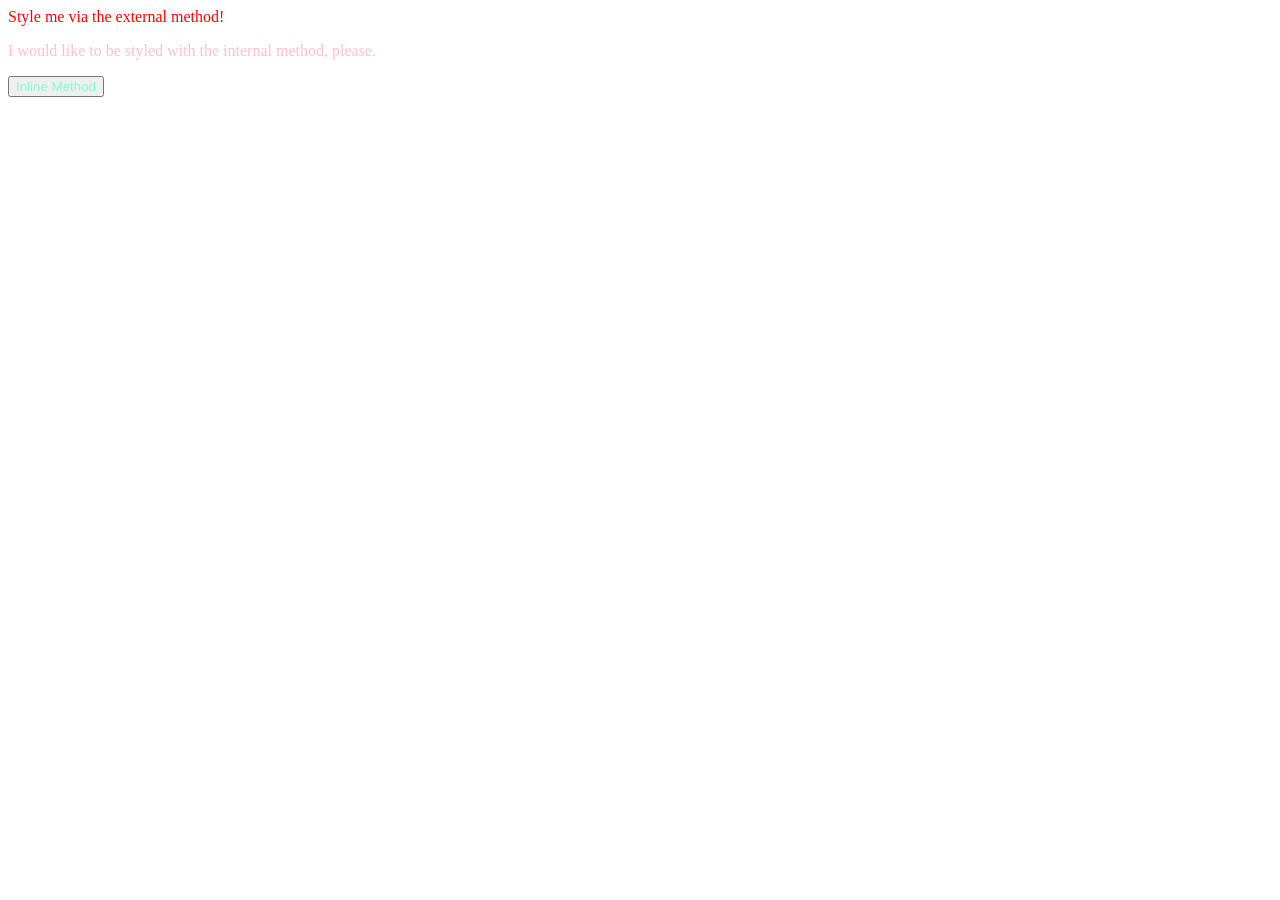
<file: foundations/intro-to-css/01-css-methods/index.html>
<!DOCTYPE html>
<html lang="en">
  <head>
    <meta charset="UTF-8">
    <meta http-equiv="X-UA-Compatible" content="IE=edge">
    <meta name="viewport" content="width=device-width, initial-scale=1.0">
    <link rel="stylesheet" href="style.css">
    <title>Methods for Adding CSS</title>
    <style>
      p{
        color: pink;
      }
    </style>
  </head>
  <body>
    <div>Style me via the external method!</div>
    <p>I would like to be styled with the internal method, please.</p>
    <button style="color: aquamarine;">Inline Method</button>
  </body>
</html>
</file>
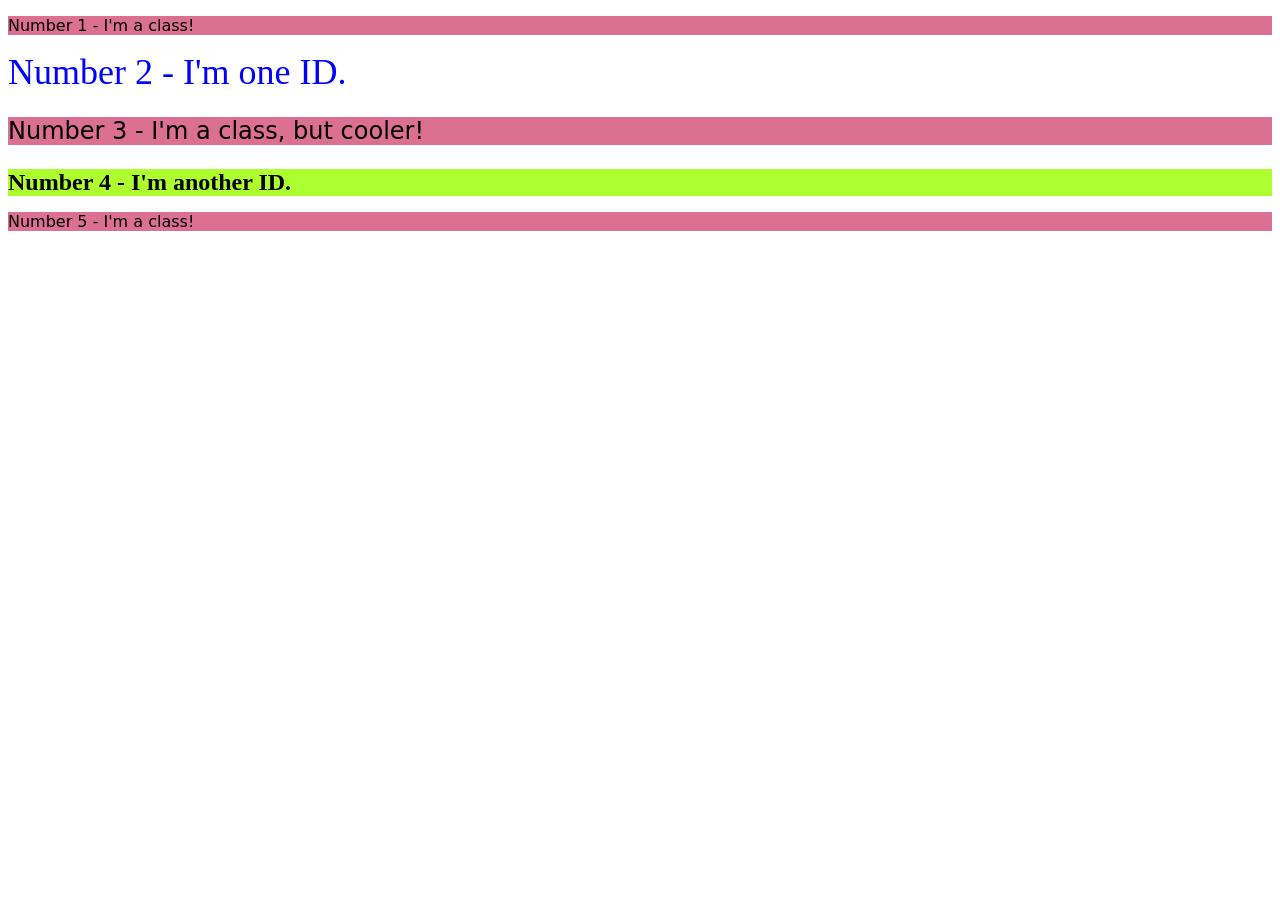
<file: foundations/intro-to-css/02-class-id-selectors/index.html>
<!DOCTYPE html>
<html lang="en">
  <head>
    <meta charset="UTF-8">
    <meta http-equiv="X-UA-Compatible" content="IE=edge">
    <meta name="viewport" content="width=device-width, initial-scale=1.0">
    <title>Class and ID Selectors</title>
    <link rel="stylesheet" href="style.css">
  </head>
  <body>
    <p>Number 1 - I'm a class!</p>
    <div id="one">Number 2 - I'm one ID.</div>
    <p id="cooler">Number 3 - I'm a class, but cooler!</p>
    <div id="two">Number 4 - I'm another ID.</div>
    <p>Number 5 - I'm a class!</p>
  </body>
</html>
</file>
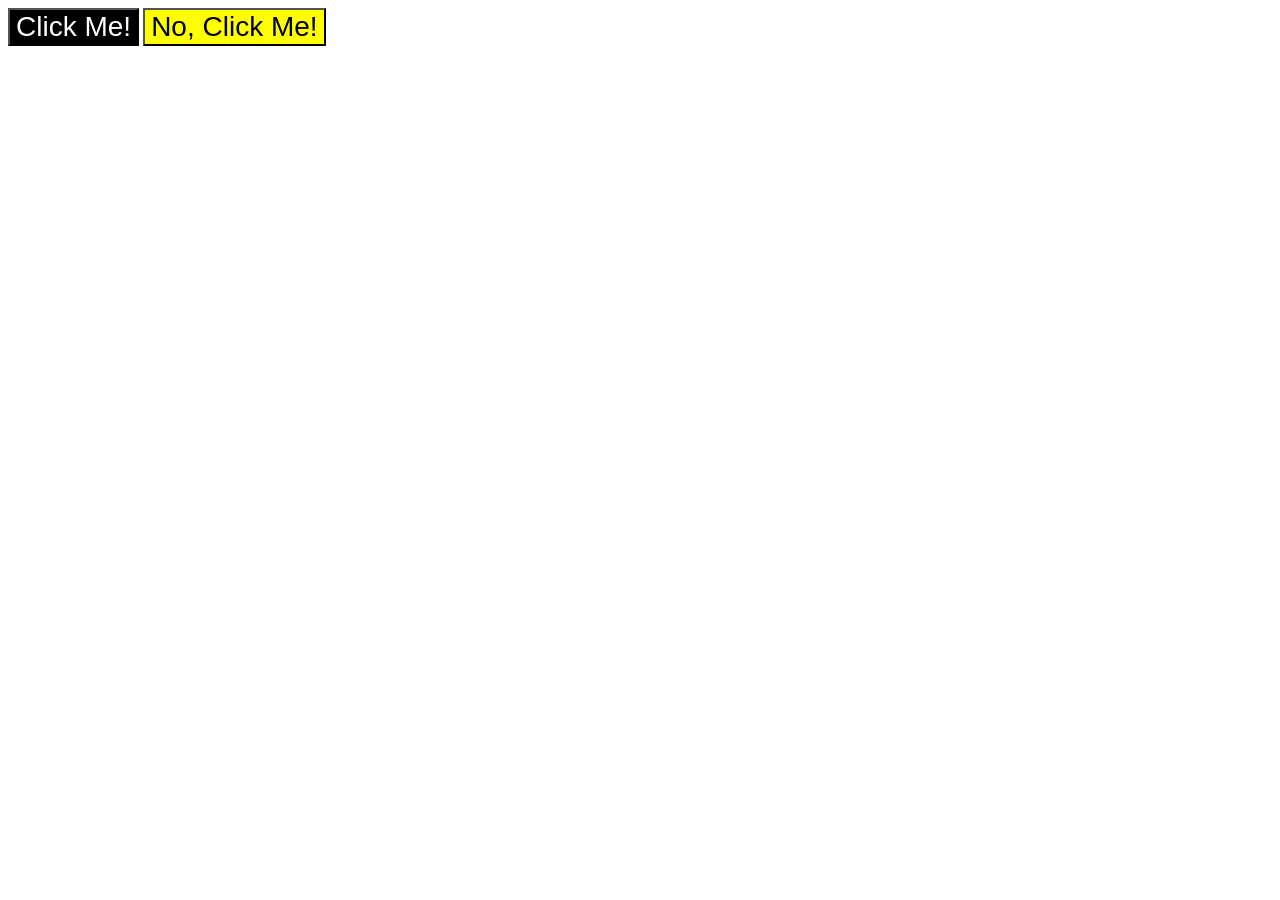
<file: foundations/intro-to-css/03-grouping-selectors/index.html>
<!DOCTYPE html>
<html lang="en">
  <head>
    <meta charset="UTF-8">
    <meta http-equiv="X-UA-Compatible" content="IE=edge">
    <meta name="viewport" content="width=device-width, initial-scale=1.0">
    <title>Grouping Selectors</title>
    <link rel="stylesheet" href="style.css">
  </head>
  <body>
    <button class="ButtonOne">Click Me!</button>
    <button class="ButtonTwo">No, Click Me!</button>
  </body>
</html>
</file>
<file: foundations/intro-to-css/01-css-methods/style.css>
div{
    color: red;
}
</file>
<file: foundations/intro-to-css/02-class-id-selectors/style.css>
/* Add CSS Styling */

p{
    background-color: palevioletred;
    font-family: Verdana, "DejaVu Sans", sans-serif;
}

#one{
    color: blue;
    font-size: 36px;
}

#two{
    background-color: greenyellow;
    font-size: 24px;
    font-weight: bold;
}

#cooler{
    font-size: 24px;
}
</file>
<file: foundations/intro-to-css/03-grouping-selectors/style.css>
/* Add CSS Styling */
.ButtonOne{
    background-color: black;
    color: white;
}
.ButtonTwo{
    background-color: yellow;
}
.ButtonOne,
.ButtonTwo{
    font-size: 28px;
    font-family: Helvetica, "Times New Roman", sans-serif;
}
</file>
